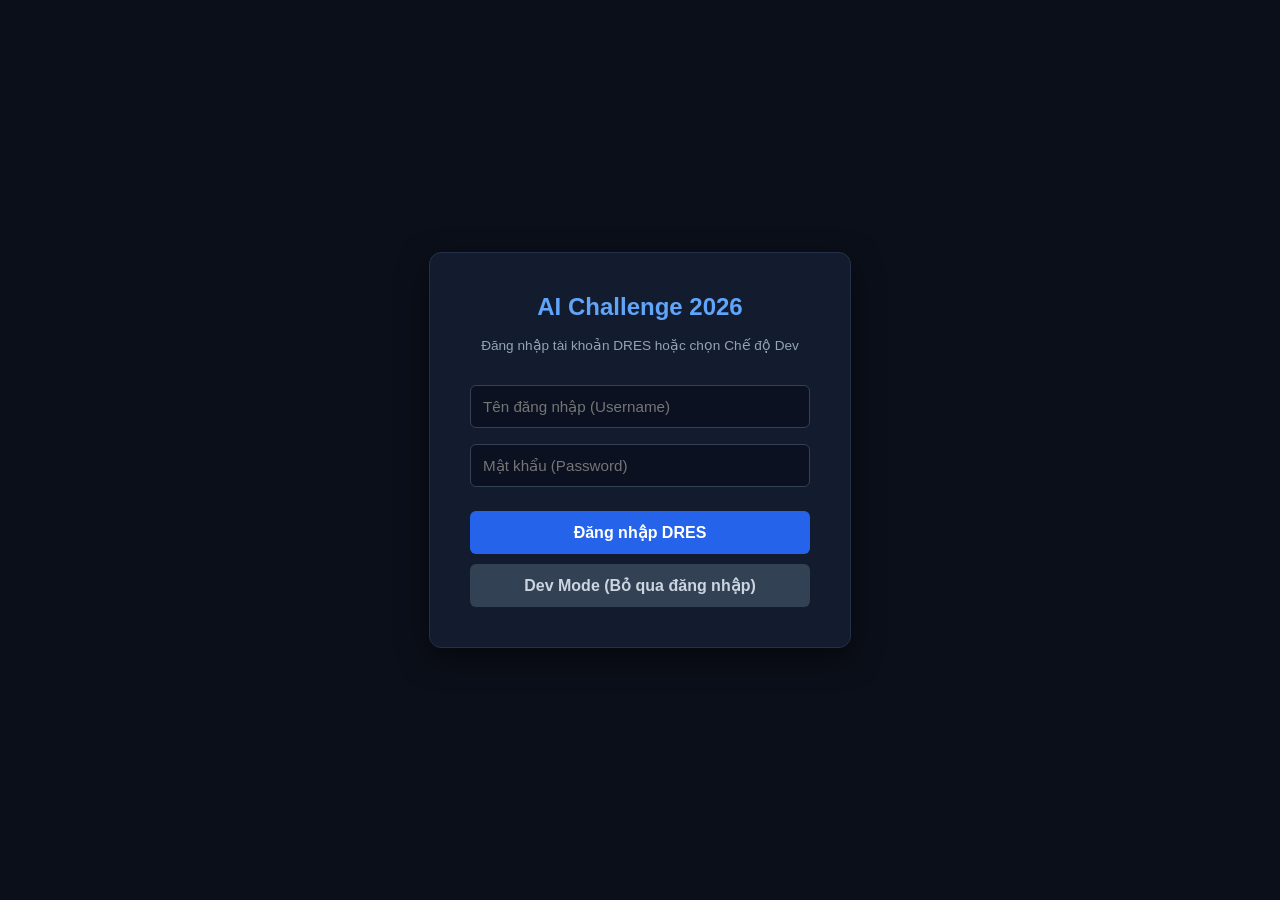
<file: baseline/retrievalBaseline/frontend/login.html>
<!DOCTYPE html>
<html lang="en">
<head>
    <meta charset="UTF-8">
    <meta name="viewport" content="width=device-width, initial-scale=1.0">
    <title>Enter Session</title>
    <style>
        body {
            font-family: -apple-system, BlinkMacSystemFont, "Segoe UI", Roboto, sans-serif;
            display: flex;
            justify-content: center;
            align-items: center;
            height: 100vh;
            margin: 0;
            background-color: #0b0f19;
            color: #f8fafc;
        }
        .login-container {
            background-color: #131c2e;
            padding: 2.5rem;
            border-radius: 12px;
            box-shadow: 0 10px 30px rgba(0, 0, 0, 0.5);
            border: 1px solid #243049;
            min-width: 340px;
        }
        h1 {
            text-align: center;
            color: #60a5fa;
            margin-top: 0;
            font-size: 1.5rem;
        }
        .subtitle {
            text-align: center;
            color: #94a3b8;
            font-size: 0.85rem;
            margin-bottom: 1.5rem;
        }
        form {
            display: flex;
            flex-direction: column;
        }
        input {
            margin: 0.5rem 0;
            padding: 0.75rem;
            background-color: #0b1120;
            color: #f8fafc;
            border: 1px solid #334155;
            border-radius: 6px;
            font-size: 0.95rem;
            outline: none;
        }
        input:focus {
            border-color: #3b82f6;
            box-shadow: 0 0 0 2px rgba(59, 130, 246, 0.2);
        }
        button {
            margin-top: 1rem;
            padding: 0.75rem;
            background-color: #2563eb;
            color: white;
            border: none;
            border-radius: 6px;
            cursor: pointer;
            font-size: 1rem;
            font-weight: 600;
            transition: all 0.2s ease;
        }
        button:hover {
            background-color: #1d4ed8;
        }
        .dev-btn {
            background-color: #334155;
            margin-top: 0.6rem;
            color: #cbd5e1;
        }
        .dev-btn:hover {
            background-color: #475569;
            color: #ffffff;
        }
    </style>
</head>
<body>
    <div class="login-container">
        <h1>AI Challenge 2026</h1>
        <div class="subtitle">Đăng nhập tài khoản DRES hoặc chọn Chế độ Dev</div>
        <form id="login-form">
            <input type="text" id="username" placeholder="Tên đăng nhập (Username)" required>
            <input type="password" id="password" placeholder="Mật khẩu (Password)" required>
            <button type="submit" id="login-button">Đăng nhập DRES</button>
            <button type="button" id="dev-button" class="dev-btn">Dev Mode (Bỏ qua đăng nhập)</button>
        </form>
    </div>

    <script src="src/scripts/config.js"></script>
    <script>
        document.getElementById('dev-button').addEventListener('click', function() {
            localStorage.setItem('userName', 'DevUser');
            localStorage.setItem('contestSessionID', 'dev_session_id');
            localStorage.setItem('evaluationID', 'dev_evaluation_id');
            window.location.href = 'index.html';
        });

        document.getElementById('login-form').addEventListener('submit', async function(e) {
            e.preventDefault();
            const username = document.getElementById('username').value;
            const password = document.getElementById('password').value;
            const dresBase = (window.CONFIG && window.CONFIG.DRES_BASE) || window.DRES_BASE || "https://eventretrieval.one";

            try {
                const loginURL = `${dresBase}/api/v2/login`;
                const loginResponse = await fetch(loginURL, {
                    method: "POST",
                    headers: {
                        'Content-Type': 'application/json'
                    },
                    body: JSON.stringify({
                        'username': username,
                        'password': password
                    })
                });

                if (!loginResponse.ok) {
                    throw new Error(`Login failed with status: ${loginResponse.status}`);
                }

                const loginData = await loginResponse.json();
                const contestSessionID = loginData.sessionId;

                localStorage.setItem('userName', username);
                localStorage.setItem('contestSessionID', contestSessionID);

                const evaluationURL = `${dresBase}/api/v2/client/evaluation/list?session=${contestSessionID}`;
                const evaluationResponse = await fetch(evaluationURL, {
                    method: "GET"
                });

                if (!evaluationResponse.ok) {
                    throw new Error('Failed to fetch evaluation data');
                }

                const evaluationData = await evaluationResponse.json();
                if (Array.isArray(evaluationData) && evaluationData.length > 0) {
                    localStorage.setItem('evaluationID', evaluationData[0].id);
                } else if (evaluationData.id) {
                    localStorage.setItem('evaluationID', evaluationData.id);
                } else {
                    localStorage.setItem('evaluationID', 'default_eval');
                }

                window.location.href = 'index.html';
            } catch (error) {
                console.error('Error during login process:', error);
                alert('Login failed: ' + error.message + '\nTip: Click "Dev Mode (Skip Login)" for offline development.');
            }
        });
    </script>
</body>
</html>
</file>
